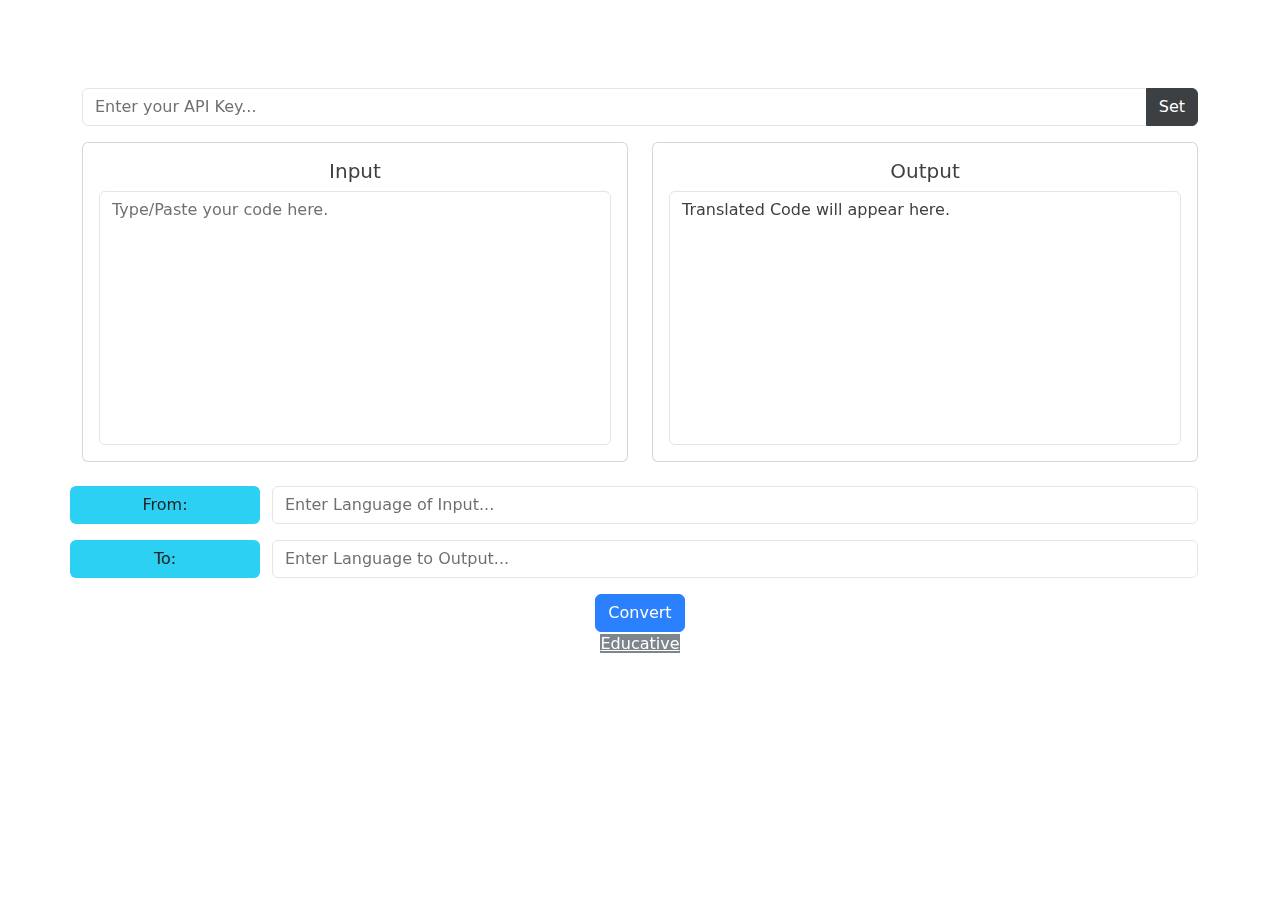
<file: Code Translate/code.html>
<!doctype html>
<html lang="en">
<head>
  <meta charset="utf-8">
  <meta name="viewport" content="width=device-width, initial-scale=1">
  <title>Bootstrap demo</title>
  
  <script src="https://code.jquery.com/jquery-3.6.0.min.js"></script>
  <link href="https://cdn.jsdelivr.net/npm/bootstrap@5.3.3/dist/css/bootstrap.min.css" rel="stylesheet" integrity="sha384-QWTKZyjpPEjISv5WaRU9OFeRpok6YctnYmDr5pNlyT2bRjXh0JMhjY6hW+ALEwIH" crossorigin="anonymous">
</head>
<body class="p-3" style="background-image: url('https://i.pinimg.com/originals/0c/96/7c/0c967c4af27aa805391e3be495936acd.png');">
  <div class="container text-center" style="opacity: 87.5%;">
    <h1 class="mb-4 text-white">Code Convert</h1>
    <!-- <p class="bg-white fs-6 w-25 m-auto mb-3 rounded-3 font-weight-bold">OPENAI API Key</p> -->
    <div class="input-group mb-3">
      <input type="text" class="form-control" placeholder="Enter your API Key..." aria-label="API Key" aria-describedby="button-addon2" id="apikey">
      <button class="btn btn-dark" type="button" id="button-addon2" onclick="setApiKey()">Set</button>
    </div>

    <div class="row">
      <div class="col">
        <div class="card h-100">
          <div class="card-body">
            <h5 class="card-title font-weight-bold">Input</h5>
            <textarea style="overflow: hidden;resize: none;" class="form-control" id="Code" rows="10" placeholder="Type/Paste your code here."></textarea>
          </div>
        </div>
      </div>
      <div class="col">
        <div class="card h-100">
          <div class="card-body">
            <h5 class="card-title font-weight-bold">Output</h5>
            <textarea style="overflow: hidden;resize: none;" class="form-control" id="TranslateBox" rows="10" readonly>Translated Code will appear here.</textarea>
          </div>
        </div>
      </div>
    </div>

    <div class="mt-4 text-black">
      <div class="mb-3 row">
        <label for="language" class="text-bg-info rounded col-sm-2 col-form-label">From:</label>
        <div class="col-sm-10">
          <input type="text" id="language" list="datalistOptions" class="form-control" placeholder="Enter Language of Input...">
          <datalist id="datalistOptions">
            <option value="Python">
            <option value="C++">
            <option value="Javascript">
            <option value="Golang">
            <option value="C">
            <option value="C#">
            <option value="Rust"></option>
            <option value="Ruby"></option>
            <option value="Java"></option>
            <option value="Erlang"></option>
            <option value="Kotlin"></option>
          </datalist>
        </div>
      </div>
      <div class="mb-3 row">
        <label for="Translate" class="text-bg-info rounded col-sm-2 col-form-label">To:</label>
        <div class="col-sm-10">
          <input type="text" id="Translate" list="datalistOptions" class="form-control" placeholder="Enter Language to Output..." >
          <datalist id="datalistOptions">
            <option value="Python">
            <option value="C++">
            <option value="Javascript">
            <option value="Golang">
            <option value="C">
            <option value="C#">
            <option value="Rust"></option>
            <option value="Ruby"></option>
            <option value="Java"></option>
            <option value="Erlang"></option>
            <option value="Kotlin"></option>
          </datalist>
        </div>
      </div>
      <button class="btn btn-primary" onclick="gptConvert()">Convert</button>
    </div>
    <a href="https://www.educative.io/" class="text-bg-secondary" target="_blank">Educative</a>
  </div>

  <div id="alertContainer" class=" position-fixed bottom-0 end-0 p-3" style="z-index: 11">
    <!-- Alert will be dynamically added here -->
  </div>

  <script src="./gpt.js"></script>
  <script src="https://cdn.jsdelivr.net/npm/bootstrap@5.3.3/dist/js/bootstrap.bundle.min.js" integrity="sha384-YvpcrYf0tY3lHB60NNkmXc5s9fDVZLESaAA55NDzOxhy9GkcIdslK1eN7N6jIeHz" crossorigin="anonymous"></script>
</body>
</html>
</file>
